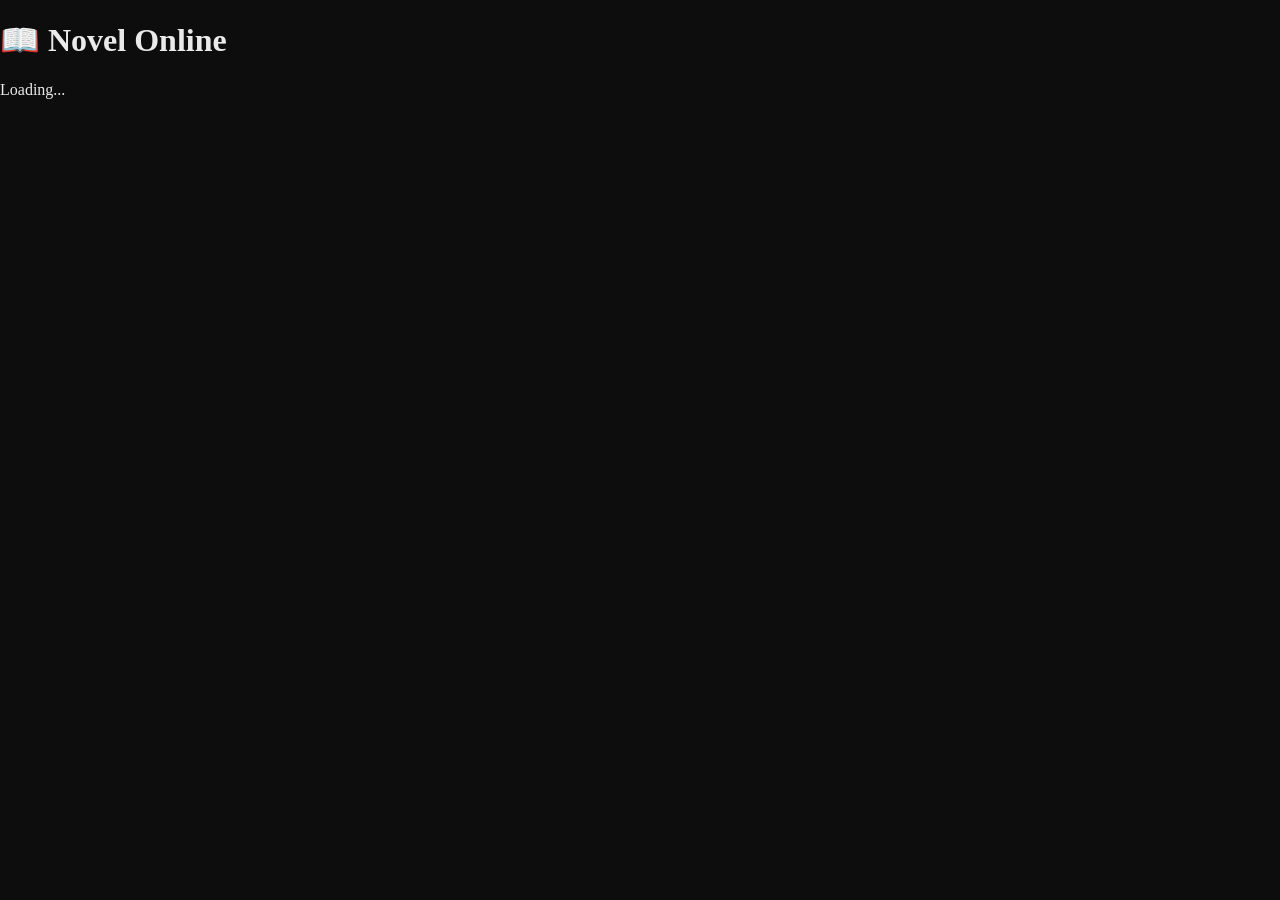
<file: index.html>
<!DOCTYPE html>
<html lang="id">
<head>
  <meta charset="UTF-8">
  <title>Novel Online</title>
  <meta name="viewport" content="width=device-width, initial-scale=1.0">
  <link rel="stylesheet" href="css/style.css">
</head>
<body>

  <div class="container">
    <h1>📖 Novel Online</h1>
    <div id="novel-list">Loading...</div>
  </div>

  <script src="js/config.js"></script>
  <script src="js/api.js"></script>
  <script src="js/home.js"></script>
</body>
</html>
</file>
<file: css/style.css>
body {
  margin: 0;
  background: #0d0d0d;
  color: #eaeaea;
  font-family: Georgia, serif;
}

/* layout */
.reader {
  max-width: 640px;
  margin: auto;
  padding: 20px 18px 80px;
}

/* top bar */
.top-bar {
  margin-bottom: 20px;
}

.top-bar button {
  background: none;
  border: none;
  color: #aaa;
  font-size: 14px;
  cursor: pointer;
}

.top-bar button:hover {
  color: #fff;
}

/* header */
.reader-header h2 {
  margin: 0;
  font-size: 18px;
}

.reader-header h3 {
  margin: 6px 0 20px;
  color: #888;
  font-weight: normal;
  font-size: 14px;
}

/* content */
.reader-content {
  line-height: 2;
  font-size: 18px;
  max-width: 60ch;
  margin: auto;
}

/* markdown */
.reader-content p {
  margin-bottom: 18px;
  text-align: justify;
}

.reader-content blockquote {
  border-left: 3px solid #4cafef;
  padding-left: 12px;
  color: #aaa;
  font-style: italic;
}

/* nav */
.reader-nav {
  display: flex;
  justify-content: space-between;
  margin-top: 50px;
}

/* tombol */
.reader-nav button {
  background: #1a1a1a;
  border: 1px solid #333;
  color: #ddd;
  padding: 10px 14px;
  border-radius: 6px;
  cursor: pointer;
}

.reader-nav button:hover {
  background: #2a2a2a;
}

/* disable */
.reader-nav button:disabled {
  opacity: 0.3;
  cursor: not-allowed;
}
</file>
